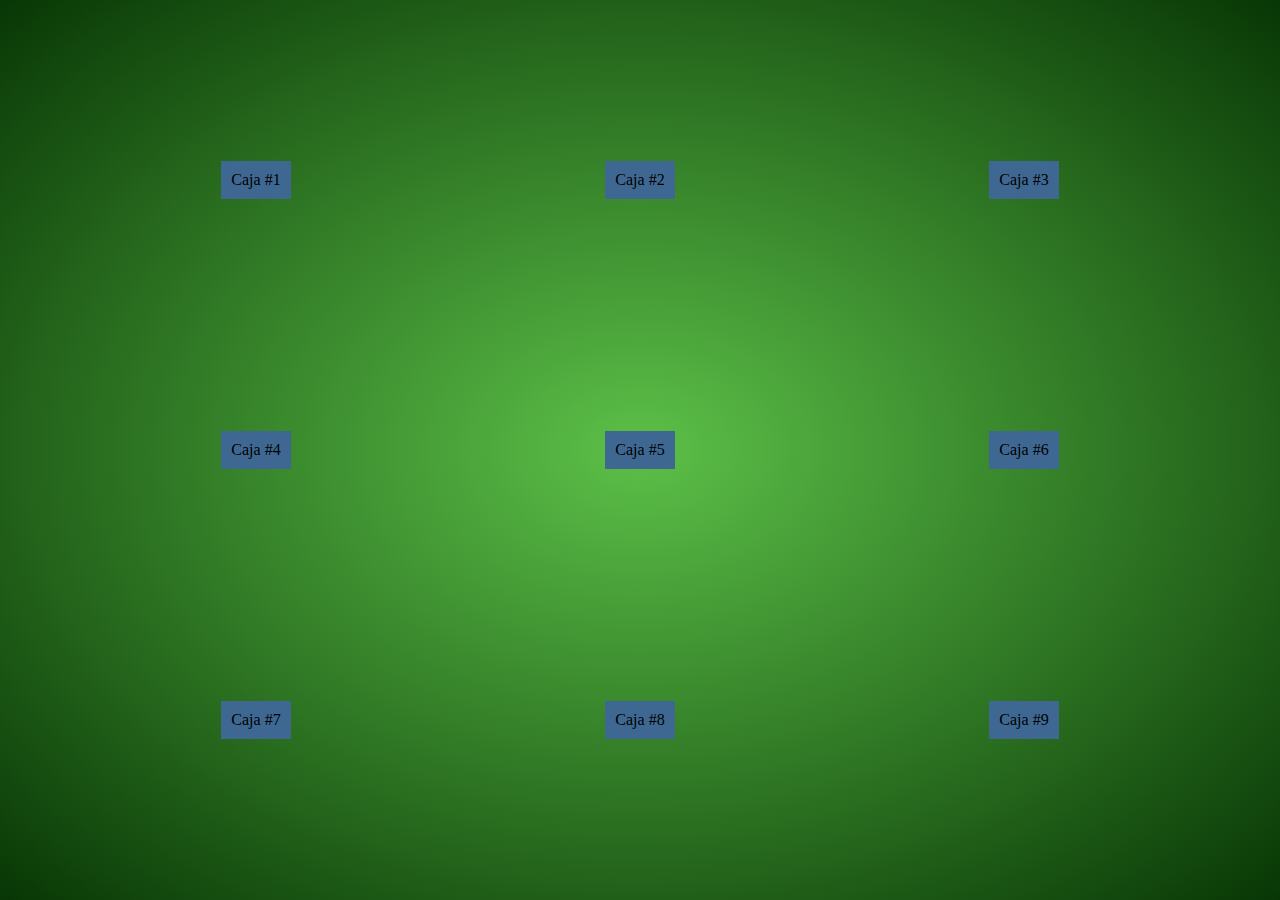
<file: SASS/SASS basico/index.html>
<!DOCTYPE html>
<html lang="en">
<head>
    <meta charset="UTF-8">
    <meta http-equiv="X-UA-Compatible" content="IE=edge">
    <meta name="viewport" content="width=device-width, initial-scale=1.0">
    <link rel="stylesheet" href="style.css">
    <title>Aprendiendo SaSS</title>
</head>
<body>
    <div class="caja">
        <h1 id="titulo">Aprendiendo SaSS</h1>
        <p>Esto es un parrafo</p>

    </div>
    <section class="contenedor">
        <div class="contenedor_box">
            <p class="contenedor_box_parrafo">Caja #1</p>
        </div>
        <div class="contenedor_box">
            <p class="contenedor_box_parrafo">Caja #2</p>
        </div>
        <div class="contenedor_box">
            <p class="contenedor_box_parrafo">Caja #3</p>
        </div>
        <div class="contenedor_box">
            <p class="contenedor_box_parrafo">Caja #4</p>
        </div>
        <div class="contenedor_box">
            <p class="contenedor_box_parrafo">Caja #5</p>
        </div>
        <div class="contenedor_box">
            <p class="contenedor_box_parrafo">Caja #6</p>
        </div>
        <div class="contenedor_box">
            <p class="contenedor_box_parrafo">Caja #7</p>
        </div>
        <div class="contenedor_box">
            <p class="contenedor_box_parrafo">Caja #8</p>
        </div>
        <div class="contenedor_box">
            <p class="contenedor_box_parrafo">Caja #9</p>
        </div>
    </section>


    
</body>
</html>
</file>
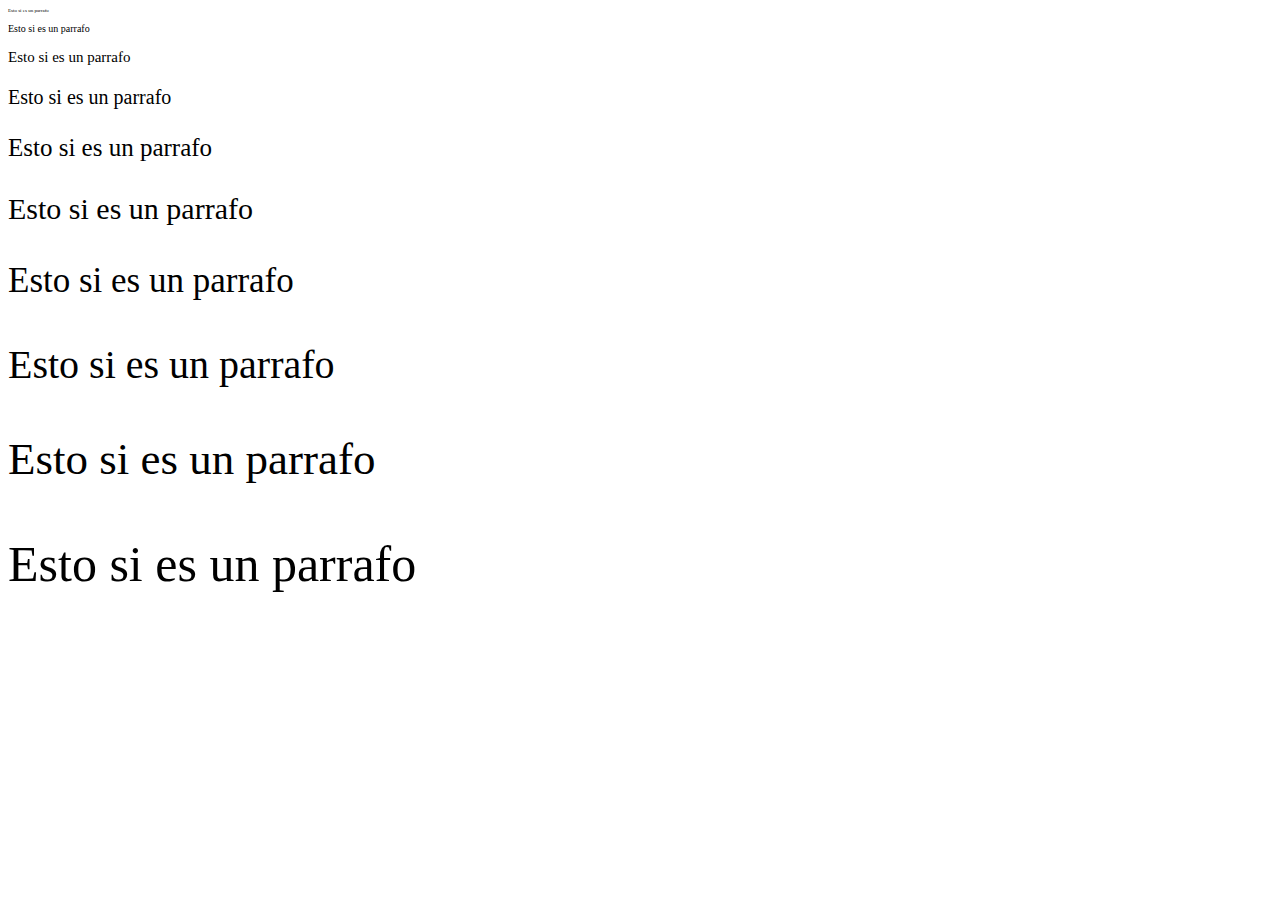
<file: SASS/css/loop.html>
<!DOCTYPE html>
<html lang="en">
<head>
    <meta charset="UTF-8">
    <meta http-equiv="X-UA-Compatible" content="IE=edge">
    <meta name="viewport" content="width=device-width, initial-scale=1.0">
    <link rel="stylesheet" href="loop.css">
    <title>Document</title>
</head>
<body>
    <div class="parrafo">
        <p class="parrafo_hijo1">Esto si es un parrafo</p>
        <p class="parrafo_hijo2">Esto si es un parrafo</p>
        <p class="parrafo_hijo3">Esto si es un parrafo</p>
        <p class="parrafo_hijo4">Esto si es un parrafo</p>
        <p class="parrafo_hijo5">Esto si es un parrafo</p>
        <p class="parrafo_hijo6">Esto si es un parrafo</p>
        <p class="parrafo_hijo7">Esto si es un parrafo</p>
        <p class="parrafo_hijo8">Esto si es un parrafo</p>
        <p class="parrafo_hijo9">Esto si es un parrafo</p>
        <p class="parrafo_hijo10">Esto si es un parrafo</p>
    </div>
    
</body>
</html>
</file>
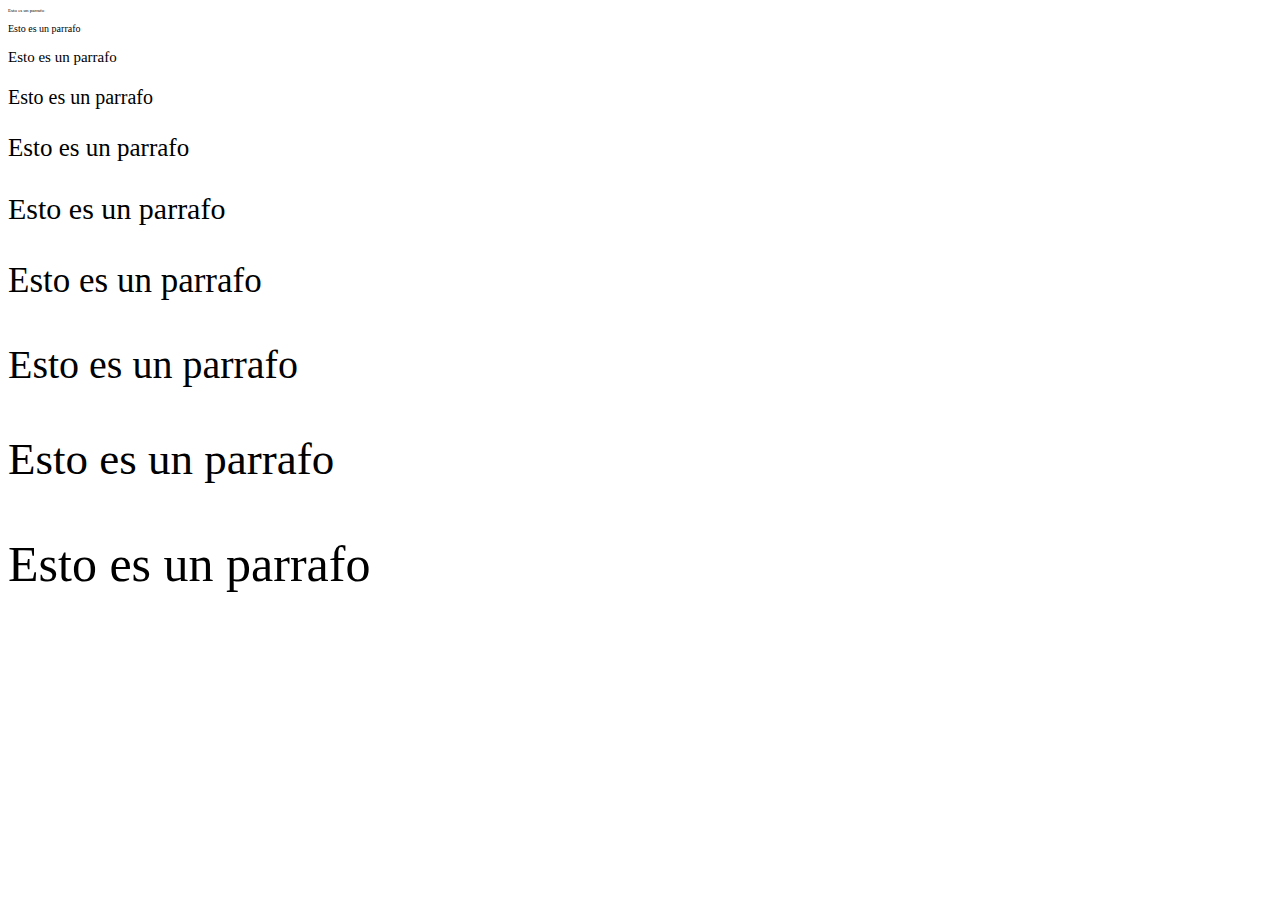
<file: SASS/html/loop.html>
<!DOCTYPE html>
<html lang="en">
<head>
    <meta charset="UTF-8">
    <meta http-equiv="X-UA-Compatible" content="IE=edge">
    <meta name="viewport" content="width=device-width, initial-scale=1.0">
    <link rel="stylesheet" href="loop.css">
    <title>Document</title>
    
</head>

<body>

    <div class="parrafo">
        <p class="parrafo_hijo1">Esto es un parrafo</p>
        <p class="parrafo_hijo2">Esto es un parrafo</p>
        <p class="parrafo_hijo3">Esto es un parrafo</p>
        <p class="parrafo_hijo4">Esto es un parrafo</p>
        <p class="parrafo_hijo5">Esto es un parrafo</p>
        <p class="parrafo_hijo6">Esto es un parrafo</p>
        <p class="parrafo_hijo7">Esto es un parrafo</p>
        <p class="parrafo_hijo8">Esto es un parrafo</p>
        <p class="parrafo_hijo9">Esto es un parrafo</p>
        <p class="parrafo_hijo10">Esto es un parrafo</p>
    </div>

</body>

</html>
</file>
<file: SASS/SASS basico/style.css>
* {
  box-sizing: border-box;
  top: 0px;
  margin: 0px;
}

body {
  display: flex;
  justify-content: center;
  align-items: center;
  background: radial-gradient(#5cc048, #083705);
  width: 100vw;
  height: 100vh;
}

.caja {
  display: none;
  justify-content: center;
  gap: 30px;
}

.contenedor {
  display: grid;
  grid-template-columns: 1fr 1fr 1fr;
  width: 90vw;
  height: 90vh;
  place-items: center;
}
.contenedor div {
  background-color: rgb(62, 104, 146);
  padding: 10px;
}
.contenedor div_parrafo {
  background-color: #000000;
  color: rgb(62, 104, 146);
}/*# sourceMappingURL=style.css.map */
</file>
<file: SASS/css/loop.css>
.parrafo_hijo1 {
  font-size: 5px;
}

.parrafo_hijo2 {
  font-size: 10px;
}

.parrafo_hijo3 {
  font-size: 15px;
}

.parrafo_hijo4 {
  font-size: 20px;
}

.parrafo_hijo5 {
  font-size: 25px;
}

.parrafo_hijo6 {
  font-size: 30px;
}

.parrafo_hijo7 {
  font-size: 35px;
}

.parrafo_hijo8 {
  font-size: 40px;
}

.parrafo_hijo9 {
  font-size: 45px;
}

.parrafo_hijo10 {
  font-size: 50px;
}/*# sourceMappingURL=loop.css.map */
</file>
<file: SASS/html/loop.css>
/*Loop each*/
.parrafo_hijo1 {
  font-size: 5px;
}

.parrafo_hijo2 {
  font-size: 10px;
}

.parrafo_hijo3 {
  font-size: 15px;
}

.parrafo_hijo4 {
  font-size: 20px;
}

.parrafo_hijo5 {
  font-size: 25px;
}

.parrafo_hijo6 {
  font-size: 30px;
}

.parrafo_hijo7 {
  font-size: 35px;
}

.parrafo_hijo8 {
  font-size: 40px;
}

.parrafo_hijo9 {
  font-size: 45px;
}

.parrafo_hijo10 {
  font-size: 50px;
}/*# sourceMappingURL=loop.css.map */
</file>
